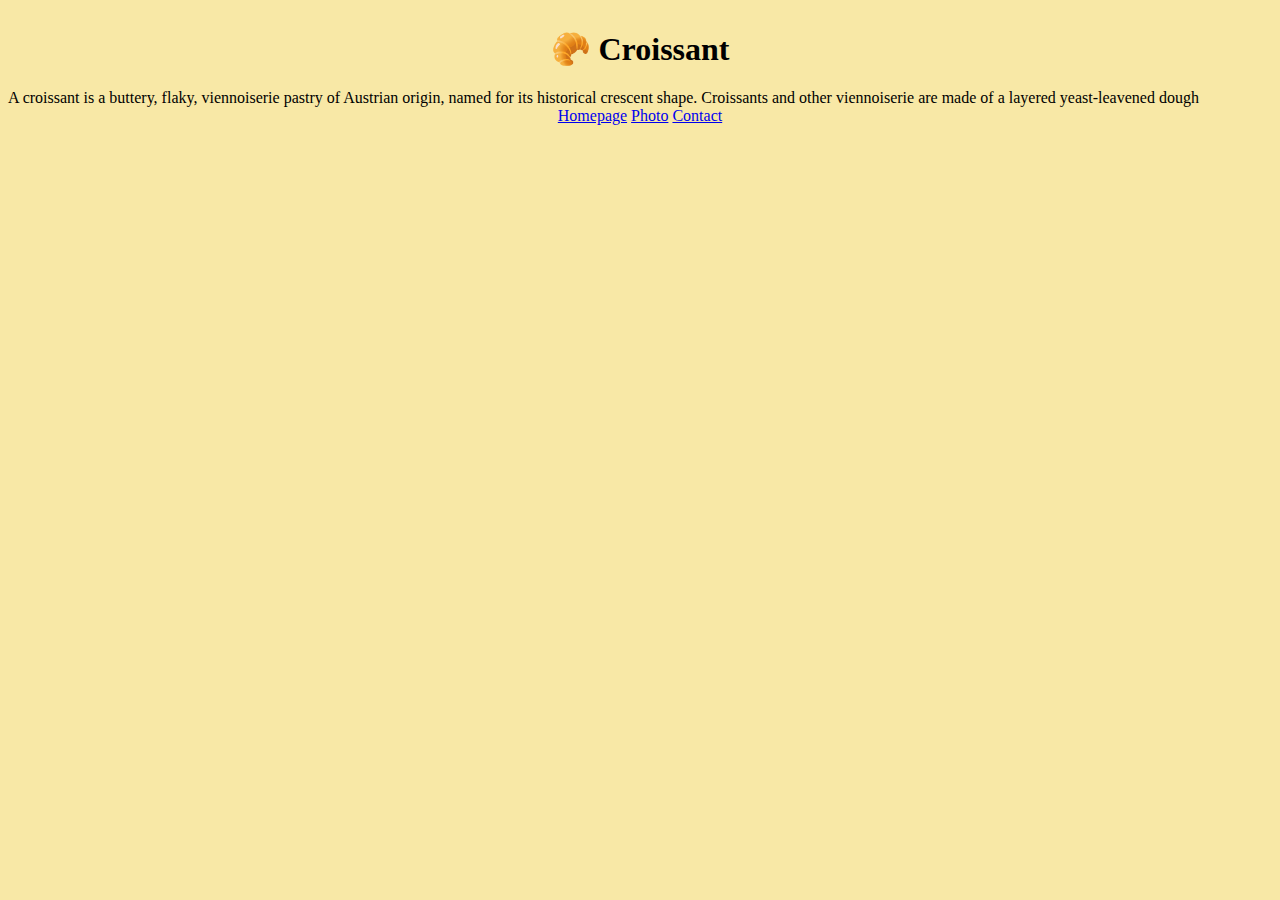
<file: index.html>
<!DOCTYPE html>
<html lang="en">
<head>
    <meta charset="UTF-8">
    <meta name="viewport" content="width=device-width, initial-scale=1.0">
<link href="https://cdn.jsdelivr.net/npm/bootstrap@5.3.5/dist/css/bootstrap.min.css" rel="stylesheet"
    integrity="sha384-SgOJa3DmI69IUzQ2PVdRZhwQ+dy64/BUtbMJw1MZ8t5HZApcHrRKUc4W0kG879m7" crossorigin="anonymous">
<script src="https://cdn.jsdelivr.net/npm/bootstrap@5.3.5/dist/js/bootstrap.bundle.min.js"
    integrity="sha384-k6d4wzSIapyDyv1kpU366/PK5hCdSbCRGRCMv+eplOQJWyd1fbcAu9OCUj5zNLiq"
    crossorigin="anonymous"></script>
        <meta name="description" content="This is a website about croissant">
    <link rel="stylesheet" href="/css/style.css" />
    <title>Croissant</title>
</head>
<body>
    <h1 class="mb-3"> 🥐 Croissant</h1>
    <div class="info text-center">A croissant is a buttery, flaky, viennoiserie pastry of Austrian origin, named for its historical crescent shape.
    Croissants and other viennoiserie are made of a layered yeast-leavened dough</div>
<div class="links my-4 container text-center">
    <a href="/index.html" class="p-3 text-success">Homepage</a>
    <a href="/photo.html" class="p-3 text-success"> Photo</a>
    <a href="/contact.html" class="p-3 text-success">Contact</a>
</div>
</body>
</html>
</file>
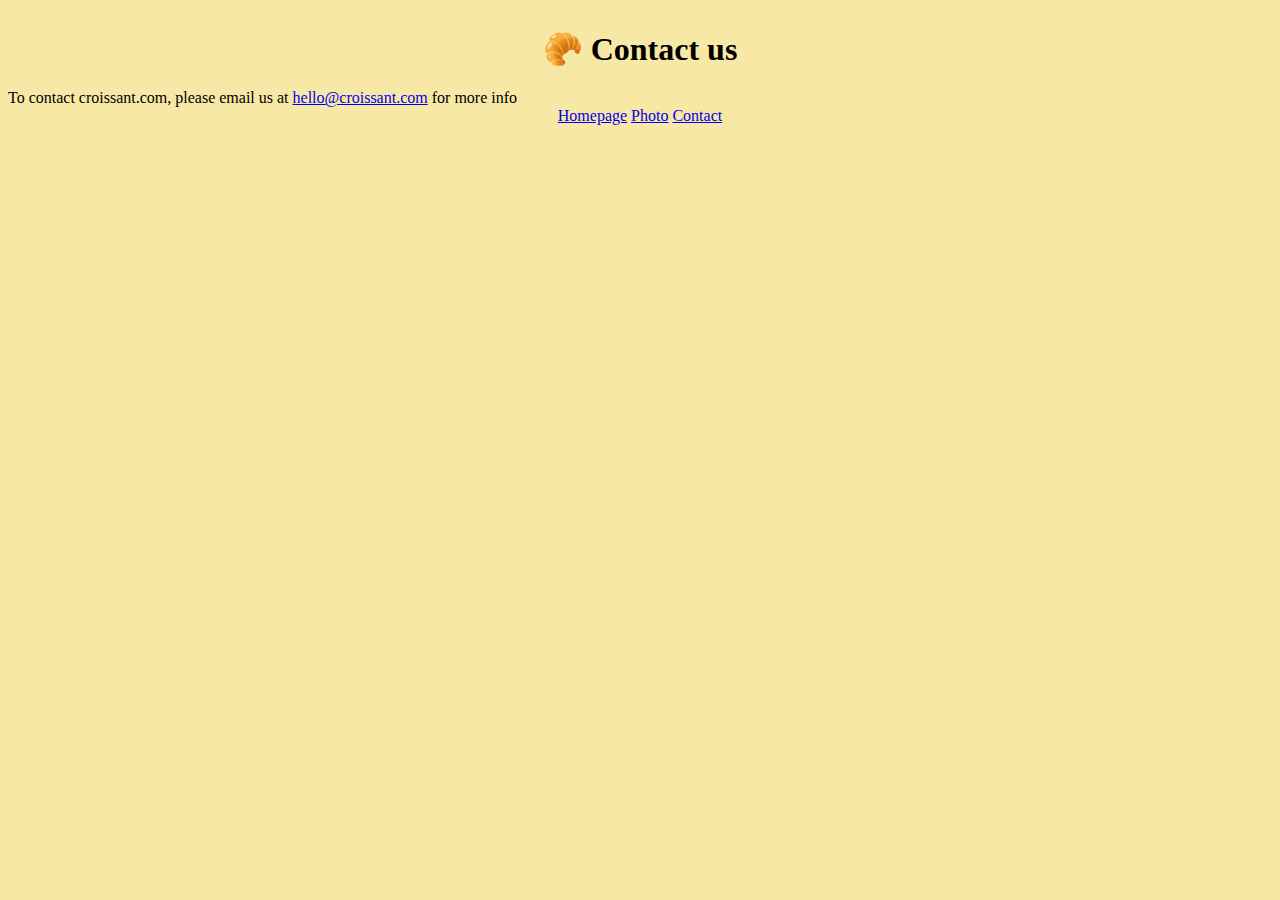
<file: contact.html>
<!DOCTYPE html>
<html lang="en">
<head>
    <meta charset="UTF-8">
    <meta name="viewport" content="width=device-width, initial-scale=1.0">
<link href="https://cdn.jsdelivr.net/npm/bootstrap@5.3.5/dist/css/bootstrap.min.css" rel="stylesheet"
    integrity="sha384-SgOJa3DmI69IUzQ2PVdRZhwQ+dy64/BUtbMJw1MZ8t5HZApcHrRKUc4W0kG879m7" crossorigin="anonymous">
<script src="https://cdn.jsdelivr.net/npm/bootstrap@5.3.5/dist/js/bootstrap.bundle.min.js"
    integrity="sha384-k6d4wzSIapyDyv1kpU366/PK5hCdSbCRGRCMv+eplOQJWyd1fbcAu9OCUj5zNLiq"
    crossorigin="anonymous"></script>
        <meta name="description" content="This is a website about croissant">

<link rel="stylesheet" href="/css/style.css" />
    <title>Contact</title>
</head>
<body>
    <h1 class="mb-3" > 🥐 Contact us </h1>
    <div class="info text-center">
        To contact croissant.com, please email us at <a href="mailto:hello@croissant.com">hello@croissant.com</a> for more info
    </div>
    <div class="links my-3 container text-center px-3 ">
    <a href="/index.html" class="p-3 text-success">Homepage</a>
    <a href="/photo.html" class="p-3 text-success"> Photo</a>
    <a href="/contact.html" class="p-3 text-success">Contact</a>
    </div>
</body>
</html>
</file>
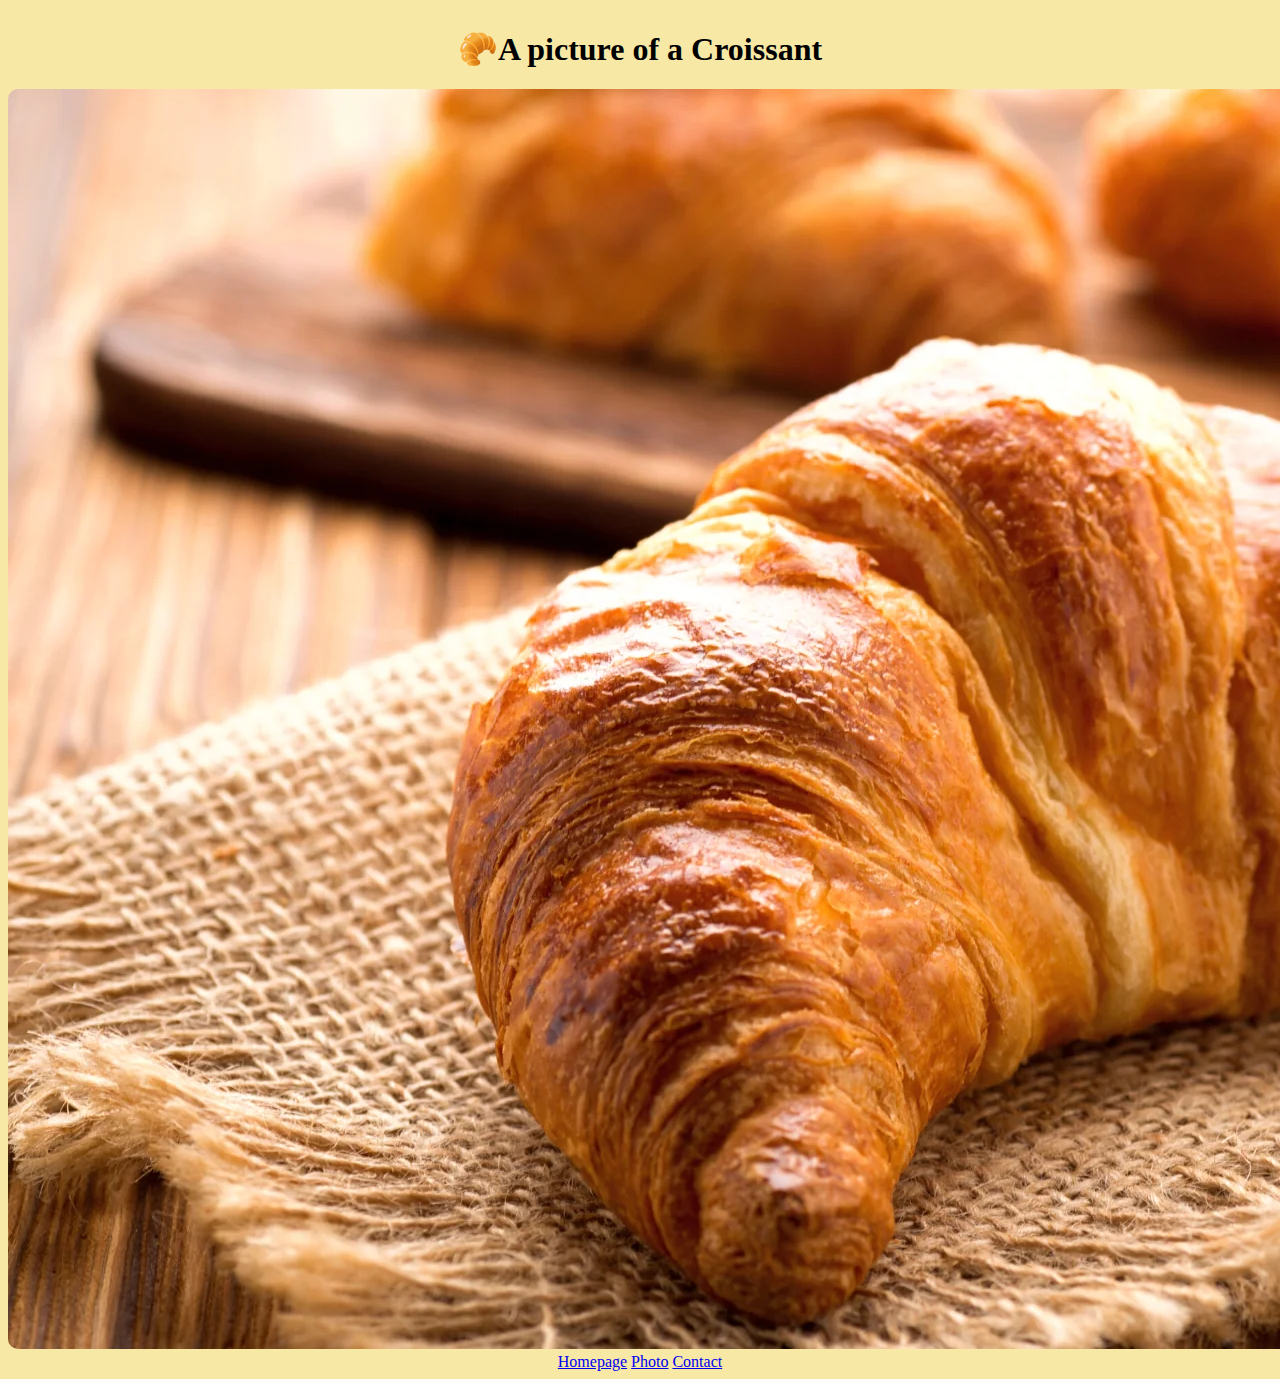
<file: photo.html>
<!DOCTYPE html>
<html lang="en">
<head>
    <meta charset="UTF-8">
    <link href="https://cdn.jsdelivr.net/npm/bootstrap@5.3.5/dist/css/bootstrap.min.css" rel="stylesheet"
        integrity="sha384-SgOJa3DmI69IUzQ2PVdRZhwQ+dy64/BUtbMJw1MZ8t5HZApcHrRKUc4W0kG879m7" crossorigin="anonymous">
    <script src="https://cdn.jsdelivr.net/npm/bootstrap@5.3.5/dist/js/bootstrap.bundle.min.js"
        integrity="sha384-k6d4wzSIapyDyv1kpU366/PK5hCdSbCRGRCMv+eplOQJWyd1fbcAu9OCUj5zNLiq"
        crossorigin="anonymous"></script>
    <meta name="viewport" content="width=device-width, initial-scale=1.0">
    <meta name="description" content="This is a website about croissant">
    <link rel="stylesheet" href="/css/style.css" />
    <title>Photo</title>
</head>
<body>
    <h1 class="mb-3"> 🥐A picture of a  Croissant</h1>
    <img src="croissantpic.webp" alt="croissant" class="croissant img-fluid p-3 rounded-3">
    <div class="links my-4 container text-center px-3 ">
        <a href="/index.html" class="p-3 text-success ">Homepage</a>
        <a href="/photo.html" class="p-3 text-success"> Photo</a>
        <a href="/contact.html" class="p-3 text-success">Contact</a>
    </div>
</body>
</html>
</file>
<file: css/style.css>
body {
    background-color: #F8E8A6;
    font-family: 'Times New Roman', Times, serif;
}

h1 {
    margin-top: 30px;
text-align: center;
font-weight:bold;
font-size: 32px ;}

.croissant {border-radius: 10px;}

.links {
    text-align: center;
}
</file>
